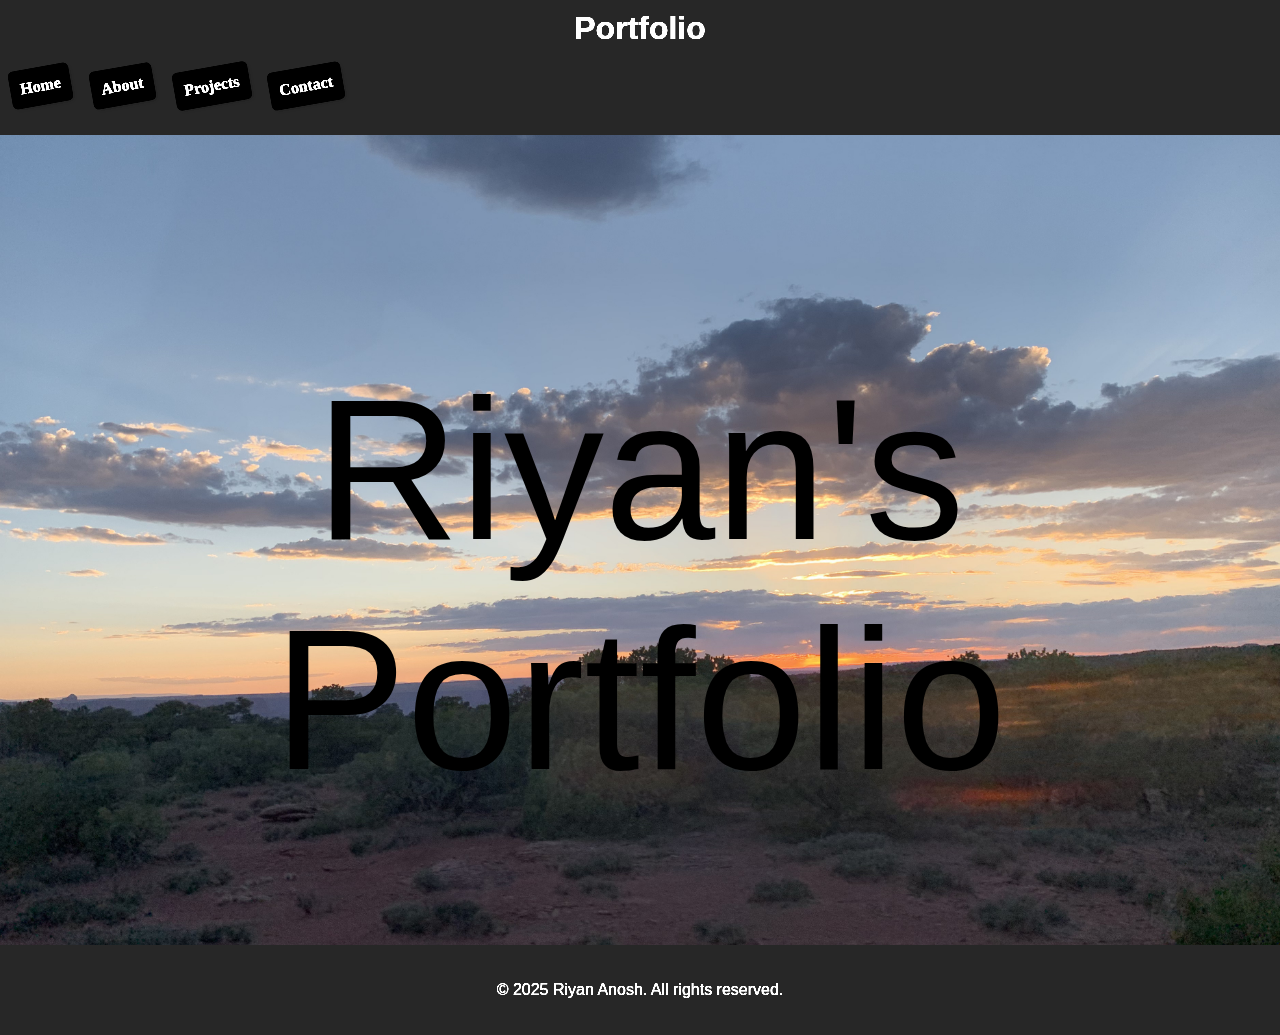
<file: src/index.html>
<!DOCTYPE html>
<html lang="en">
<head>
    <meta charset="UTF-8">
    <meta name="viewport" content="width=device-width, initial-scale=1.0">
    <title>Portfolio Site</title>
    <style>
        nav ul {
            display: flex;
            font-family: 'Georgia', serif;
            font-family: 'Times New Roman', Times, serif;
            align-items: center;
            list-style: none;
            padding: 0;
        }

        nav ul li {
            margin: 0 10px;
            transform: rotate(-10deg);
            transition: transform 0.3s ease-in-out;
            position: relative;
        }

        nav ul li:hover {
            transform: rotate(0deg);
        }

        nav ul li a, nav ul li select {
            text-decoration: none;
            color: #ffffff;
            font-weight: bold;
            display: block;
            padding: 10px;
            background-color: #000000;
            border-radius: 5px;
            box-shadow: 2px 2px 5px rgba(0, 0, 0, 0.1);
        }

        nav ul li a:hover, nav ul li select:hover {
            background-color: #333333;
        }

        .dropdown-content {
            display: none;
            position: absolute;
            background-color: #f9f9f9;
            min-width: 160px;
            box-shadow: 0px 8px 16px 0px rgba(0,0,0,0.2);
            z-index: 1;
        }

        .dropdown-content a {
            color: rgb(255, 255, 255);
            padding: 12px 16px;
            text-decoration: none;
            display: block;
        }

        .dropdown-content a:hover {
            outline: white;
        }

        nav ul li:hover .dropdown-content {
            display: block;
        }

        body {
            font-family: Arial, sans-serif;
            margin: 0;
            padding: 0;
            background-color: #000000;
            background-image: url('IMG_3612.jpg');
            background-size: cover;
            background-position: center;
            color: #ffffff;
            display: flex;
            flex-direction: column;
            min-height: 100vh;
        }

        body.hdr {
            filter: brightness(1.2) contrast(1.2);
        }

        header {
            background: #1e1e1e;
            color: #ffffff;
            padding: 10px 0;
            text-align: center;
            font-weight: bold;
        }

        header.hdr {
            filter: brightness(1.5);
        }

        h1 {
            margin: 0;
        }

        nav {
            margin: 20px 0;
        }

        nav a {
            color: #ffffff;
            text-decoration: none;
            padding: 10px 15px;
            background-color: #333;
        }

        nav a.hdr {
            filter: brightness(1.2);
        }

        nav a:hover {
            background: #555;
        }

        .container {
            width: 80%;
            margin: auto;
            overflow: hidden;
            flex: 1;
        }

        footer {
            text-align: center;
            padding: 20px 0;
            background: #1e1e1e;
            color: #ffffff;
            position: relative;
            bottom: 0;
            width: 100%;
        }

        footer.hdr {
            filter: brightness(1.5);
        }
    </style>
    <script>
        window.addEventListener('load', function() {
            if (window.matchMedia('(dynamic-range: high)').matches) {
                document.body.classList.add('hdr');
                document.querySelector('header').classList.add('hdr');
                document.querySelectorAll('nav a').forEach(a => a.classList.add('hdr'));
                document.querySelector('footer').classList.add('hdr');
            }
        });
    </script>
    <link rel="stylesheet" href="styles/style.css">
</head>
<body>
    <header>
        <h1>Portfolio</h1>
        <nav>
            <ul>
                <li><a href="index.html">Home</a></li>
                <li><a href="about.html">About</a></li>
                <li>
                    <a href="#">Projects</a>
                    <div class="dropdown-content">
                        <a href="projects/portrait.html">Portrait</a>
                        <a href="projects/project2.html">American and Beauty</a>
                        <a href="projects/project3.html">World on Fire</a>
                    </div>
                </li>
                <li><a href="contact.html">Contact</a></li>
            </ul>
        </nav>
    </header>
    <main style="display: flex; justify-content: center; align-items: center; height: 100vh;">
        <div class="container" style="text-align: center;">
            <article>
                <p style="font-family: Arial, sans-serif; filter: brightness(1.2) contrast(1.2); font-size: 200px; color: #000000;">Riyan's Portfolio</p>
            </article>
        </div>
    </main>
    <footer>
        <p>&copy; 2025 Riyan Anosh. All rights reserved.</p>
    </footer>
    <script src="scripts/main.js"></script>
</body>
</html>
</file>
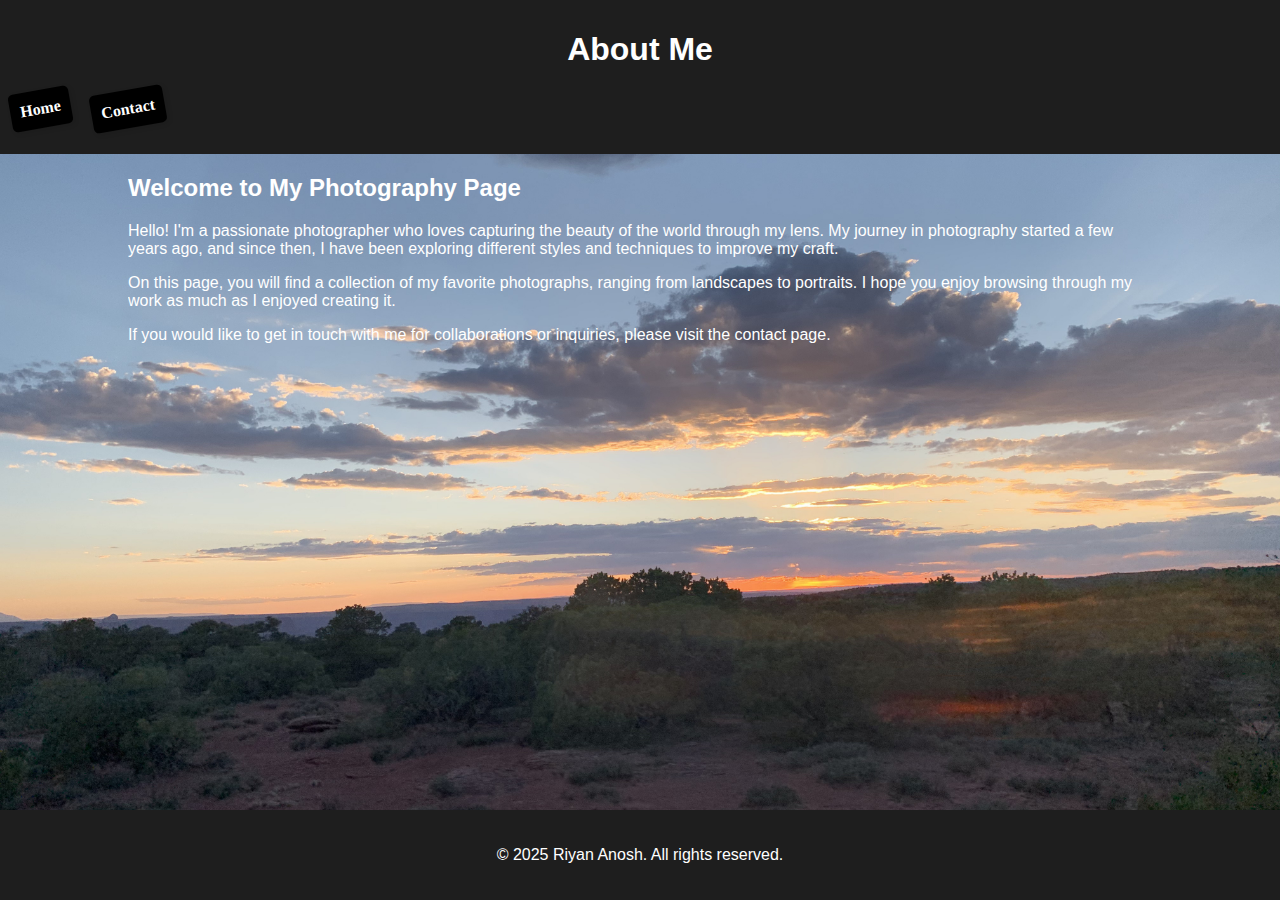
<file: src/about.html>
<!DOCTYPE html>
<html lang="en">
<head>
    <meta charset="UTF-8">
    <meta name="viewport" content="width=device-width, initial-scale=1.0">
    <title>About Me</title>
    <style>
        body {
            font-family: Arial, sans-serif;
            margin: 0;
            padding: 0;
            background-color: #000000;
            background-image: url('IMG_3612.jpg');
            background-size: cover;
            background-position: center;
            color: #ffffff;
            display: flex;
            flex-direction: column;
            min-height: 100vh;
        }

        body.hdr {
            filter: brightness(1.2) contrast(1.2);
        }

        header {
            background: #1e1e1e;
            color: #ffffff;
            padding: 10px 0;
            text-align: center;
            font-weight: bold;
        }

        header.hdr {
            filter: brightness(1.5);
        }

        nav ul {
            display: flex;
            font-family: 'Georgia', serif;
            font-family: 'Times New Roman', Times, serif;
            align-items: center;
            list-style: none;
            padding: 0;
        }

        nav ul li {
            margin: 0 10px;
            transform: rotate(-10deg);
            transition: transform 0.3s ease-in-out;
            position: relative;
        }

        nav ul li:hover {
            transform: rotate(0deg);
        }

        nav ul li a, nav ul li select {
            text-decoration: none;
            color: #ffffff;
            font-weight: bold;
            display: block;
            padding: 10px;
            background-color: #000000;
            border-radius: 5px;
            box-shadow: 2px 2px 5px rgba(0, 0, 0, 0.1);
        }

        nav ul li a:hover, nav ul li select:hover {
            background-color: #333333;
        }

        .dropdown-content {
            display: none;
            position: absolute;
            background-color: #f9f9f9;
            min-width: 160px;
            box-shadow: 0px 8px 16px 0px rgba(0,0,0,0.2);
            z-index: 1;
        }

        .dropdown-content a {
            color: rgb(255, 255, 255);
            padding: 12px 16px;
            text-decoration: none;
            display: block;
        }

        .dropdown-content a:hover {
            outline: white;
        }

        nav ul li:hover .dropdown-content {
            display: block;
        }

        .container {
            width: 80%;
            margin: auto;
            overflow: hidden;
            flex: 1;
        }

        footer {
            text-align: center;
            padding: 20px 0;
            background: #1e1e1e;
        }
    </style>
</head>
<body>
    <header>
    <div id="branding">
        <h1>About Me</h1>
    </div>
    <nav>
        <ul>
            <li><a href="index.html">Home</a></li>
            <li><a href="contact.html">Contact</a></li>
        </ul>
    </nav>
    </header>
    <div class="container">
        <div class="content">
            <h2>Welcome to My Photography Page</h2>
            <p>Hello! I'm a passionate photographer who loves capturing the beauty of the world through my lens. My journey in photography started a few years ago, and since then, I have been exploring different styles and techniques to improve my craft.</p>
            <p>On this page, you will find a collection of my favorite photographs, ranging from landscapes to portraits. I hope you enjoy browsing through my work as much as I enjoyed creating it.</p>
            <p>If you would like to get in touch with me for collaborations or inquiries, please visit the contact page.</p>
        </div>
    </div>
    <footer>
        <p>© 2025 Riyan Anosh. All rights reserved.</p>
    </footer>
</body>
</html>
</file>
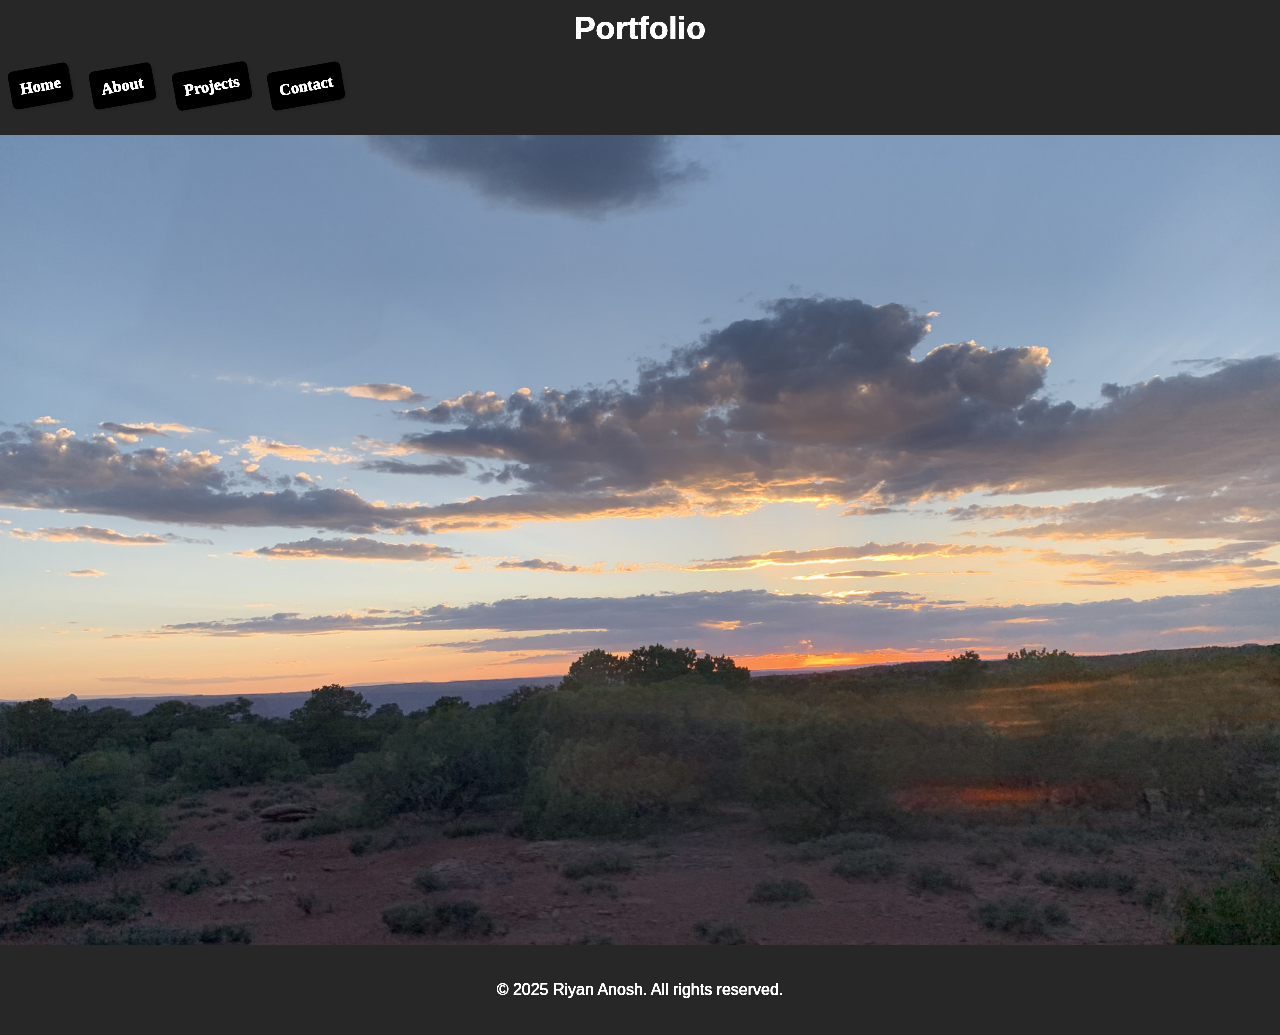
<file: src/base.html>
<!DOCTYPE html>
<html lang="en">
<head>
    <meta charset="UTF-8">
    <meta name="viewport" content="width=device-width, initial-scale=1.0">
    <title>Portfolio Site</title>
    <style>
        nav ul {
            display: flex;
            font-family: 'Georgia', serif;
            font-family: 'Times New Roman', Times, serif;
            align-items: center;
            list-style: none;
            padding: 0;
        }

        nav ul li {
            margin: 0 10px;
            transform: rotate(-10deg);
            transition: transform 0.3s ease-in-out;
            position: relative;
        }

        nav ul li:hover {
            transform: rotate(0deg);
        }

        nav ul li a, nav ul li select {
            text-decoration: none;
            color: #ffffff;
            font-weight: bold;
            display: block;
            padding: 10px;
            background-color: #000000;
            border-radius: 5px;
            box-shadow: 2px 2px 5px rgba(0, 0, 0, 0.1);
        }

        nav ul li a:hover, nav ul li select:hover {
            background-color: #333333;
        }

        .dropdown-content {
            display: none;
            position: absolute;
            background-color: #f9f9f9;
            min-width: 160px;
            box-shadow: 0px 8px 16px 0px rgba(0,0,0,0.2);
            z-index: 1;
        }

        .dropdown-content a {
            color: rgb(255, 255, 255);
            padding: 12px 16px;
            text-decoration: none;
            display: block;
        }

        .dropdown-content a:hover {
            outline: white;
        }

        nav ul li:hover .dropdown-content {
            display: block;
        }

        body {
            font-family: Arial, sans-serif;
            margin: 0;
            padding: 0;
            background-color: #000000;
            background-image: url('IMG_3612.jpg');
            background-size: cover;
            background-position: center;
            color: #ffffff;
            display: flex;
            flex-direction: column;
            min-height: 100vh;
        }

        body.hdr {
            filter: brightness(1.2) contrast(1.2);
        }

        header {
            background: #1e1e1e;
            color: #ffffff;
            padding: 10px 0;
            text-align: center;
            font-weight: bold;
        }

        header.hdr {
            filter: brightness(1.5);
        }

        h1 {
            margin: 0;
        }

        nav {
            margin: 20px 0;
        }

        nav a {
            color: #ffffff;
            text-decoration: none;
            padding: 10px 15px;
            background-color: #333;
        }

        nav a.hdr {
            filter: brightness(1.2);
        }

        nav a:hover {
            background: #555;
        }

        .container {
            width: 80%;
            margin: auto;
            overflow: hidden;
            flex: 1;
        }

        footer {
            text-align: center;
            padding: 20px 0;
            background: #1e1e1e;
            color: #ffffff;
            position: relative;
            bottom: 0;
            width: 100%;
        }

        footer.hdr {
            filter: brightness(1.5);
        }
    </style>
    <script>
        window.addEventListener('load', function() {
            if (window.matchMedia('(dynamic-range: high)').matches) {
                document.body.classList.add('hdr');
                document.querySelector('header').classList.add('hdr');
                document.querySelectorAll('nav a').forEach(a => a.classList.add('hdr'));
                document.querySelector('footer').classList.add('hdr');
            }
        });
    </script>
    <link rel="stylesheet" href="styles/style.css">
</head>
<body>
    <header>
        <h1>Portfolio</h1>
        <nav>
            <ul>
                <li><a href="index.html">Home</a></li>
                <li><a href="about.html">About</a></li>
                <li>
                    <a href="#">Projects</a>
                    <div class="dropdown-content">
                        <a href="projects/portrait.html">Portrait</a>
                        <a href="projects/project2.html">American and Beauty</a>
                        <a href="projects/project3.html">World on Fire</a>
                    </div>
                </li>
                <li><a href="contact.html">Contact</a></li>
            </ul>
        </nav>
    </header>
    <main style="display: flex; justify-content: center; align-items: center; height: 100vh;">
        <div class="container" style="text-align: center;">
            <!-- Main content goes here -->
        </div>
    </main>
    <footer>
        <p>&copy; 2025 Riyan Anosh. All rights reserved.</p>
    </footer>
    <script src="scripts/main.js"></script>
</body>
</html>
</file>
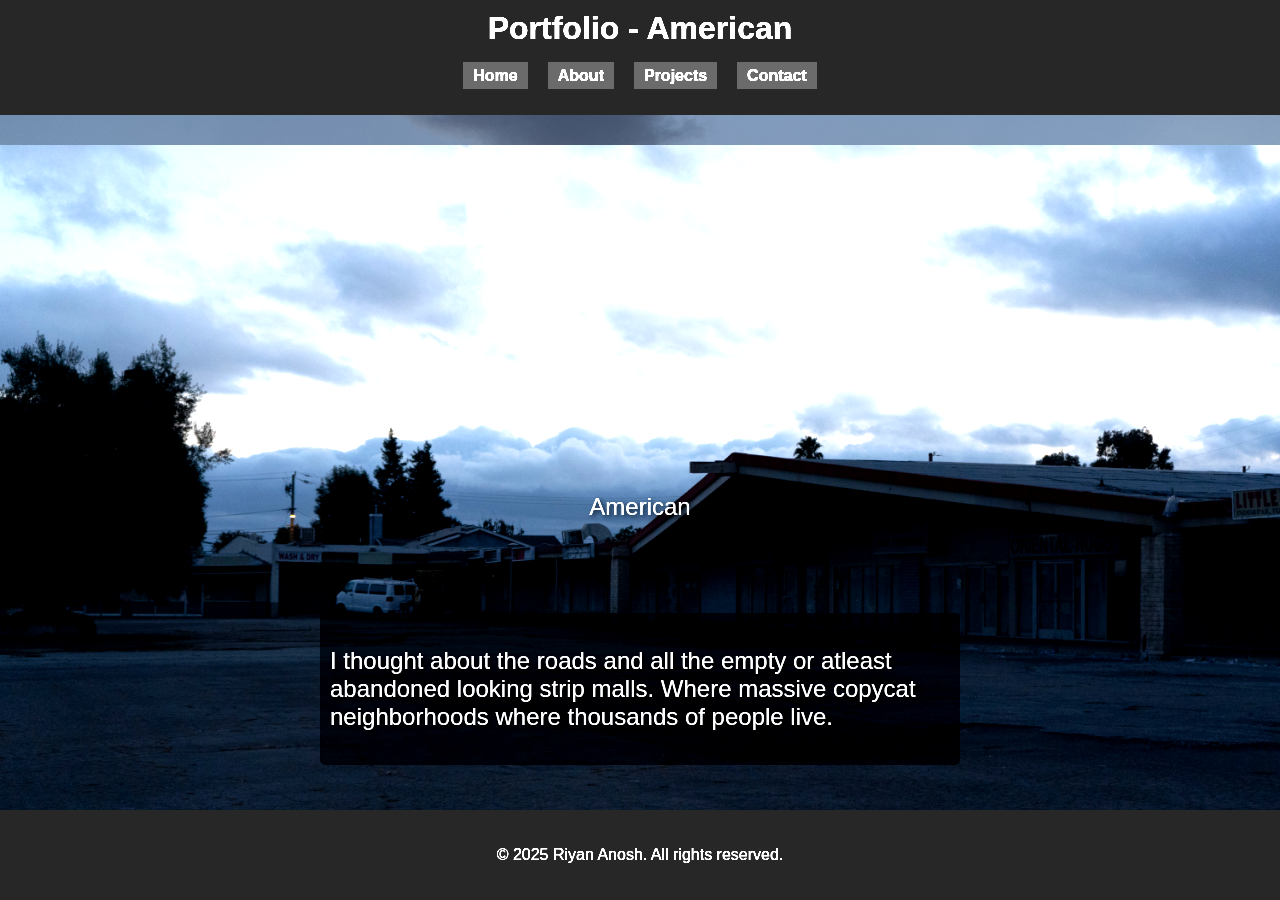
<file: src/projects/Am.html>
<!DOCTYPE html>
<html lang="en">
<head>
    <meta charset="UTF-8">
    <meta name="viewport" content="width=device-width, initial-scale=1.0">
    <title>Portfolio - American</title>
    <style>
        body {
            font-family: Arial, sans-serif;
            margin: 0;
            padding: 0;
            background-color: #000000;
            background-image: url('../IMG_3612.jpg');
            background-size: cover;
            background-position: center;
            color: #ffffff;
            display: flex;
            flex-direction: column;
            min-height: 100vh;
        }

        body.hdr {
            filter: brightness(1.2) contrast(1.2);
        }

        header {
            background: #1e1e1e;
            color: #ffffff;
            padding: 10px 0;
            text-align: center;
            font-weight: bold;
            position: relative;
            z-index: 10;
        }

        header.hdr {
            filter: brightness(1.5);
        }

        nav ul {
            display: flex;
            justify-content: center;
            align-items: center;
            list-style: none;
            padding: 0;
            margin: 0;
        }

        nav ul li {
            margin: 0 10px;
            position: relative;
        }

        nav ul li a {
            color: #ffffff;
            text-decoration: none;
            padding: 5px 10px;
        }

        nav ul li a:hover {
            background-color: #575757;
            border-radius: 5px;
        }

        .dropdown-content {
            display: none;
            position: absolute;
            background-color: #1e1e1e;
            min-width: 160px;
            box-shadow: 0px 8px 16px 0px rgba(0,0,0,0.2);
            z-index: 20;
        }

        .dropdown-content a {
            color: white;
            padding: 12px 16px;
            text-decoration: none;
            display: block;
        }

        .dropdown-content a:hover {
            background-color: #575757;
        }

        nav ul li:hover .dropdown-content {
            display: block;
        }

        .container {
            width: 80%;
            margin: auto;
            overflow: hidden;
            flex: 1;
        }

        footer {
            text-align: center;
            padding: 20px 0;
            background: #1e1e1e;
            color: #ffffff;
            position: relative;
            bottom: 0;
            width: 100%;
        }

        footer.hdr {
            filter: brightness(1.5);
        }

        .img-container {
            display: flex;
            justify-content: center;
            align-items: center;
            width: 100%;
            height: 100%;
        }

        .img-column {
            width: 100%;
            position: relative;
        }

        img {
            width: 100%;
            height: auto;
            cursor: pointer;
            transition: transform 0.3s ease-in-out, filter 0.3s ease-in-out;
        }

        img.unselected {
            filter: grayscale(100%);
        }

        .img-column:hover img {
            transform: scale(1.1);
            filter: none;
        }

        button.img-button {
            border: none;
            background: none;
            padding: 0;
            position: relative;
        }

        .img-text {
            position: absolute;
            top: 50%;
            left: 50%;
            transform: translate(-50%, -50%);
            color: white;
            font-size: 24px;
            text-shadow: 2px 2px 4px rgba(0, 0, 0, 0.7);
            pointer-events: none;
        }

        main {
            display: flex;
            justify-content: center;
            align-items: center;
            flex: 1;
        }
        sub {
            display: flex;
            justify-content: center;
            align-items: center;
        }
    </style>
    <link rel="stylesheet" href="../styles/style.css">
</head>
<body>
    <header>
        <h1>Portfolio - American</h1>
        <nav>
            <ul>
                <li><a href="../index.html">Home</a></li>
                <li><a href="../about.html">About</a></li>
                <li>
                    <a href="#">Projects</a>
                    <div class="dropdown-content">
                        <a href="portrait.html">Portrait</a>
                        <a href="project2.html">American and Beauty</a>
                        <a href="project3.html">World on Fire</a>
                    </div>
                </li>
                <li><a href="../contact.html">Contact</a></li>
            </ul>
        </nav>
    </header>
    <main>
        <div class="container">
            <img src="../projects/Photos/RA_AM_1028.jpg" alt="American">
            <div class="sub" style="color: #ffffff;">
                <p>I thought about the roads and all the empty or atleast abandoned looking strip malls. Where massive copycat neighborhoods where thousands of people live. </p>
            </div>
            <div class="img-text">American</div>
        </div>
    </main>
    <footer>
        <p>&copy; 2025 Riyan Anosh. All rights reserved.</p>
    </footer>
    <script src="../scripts/main.js"></script>
</body>
</html>
</file>
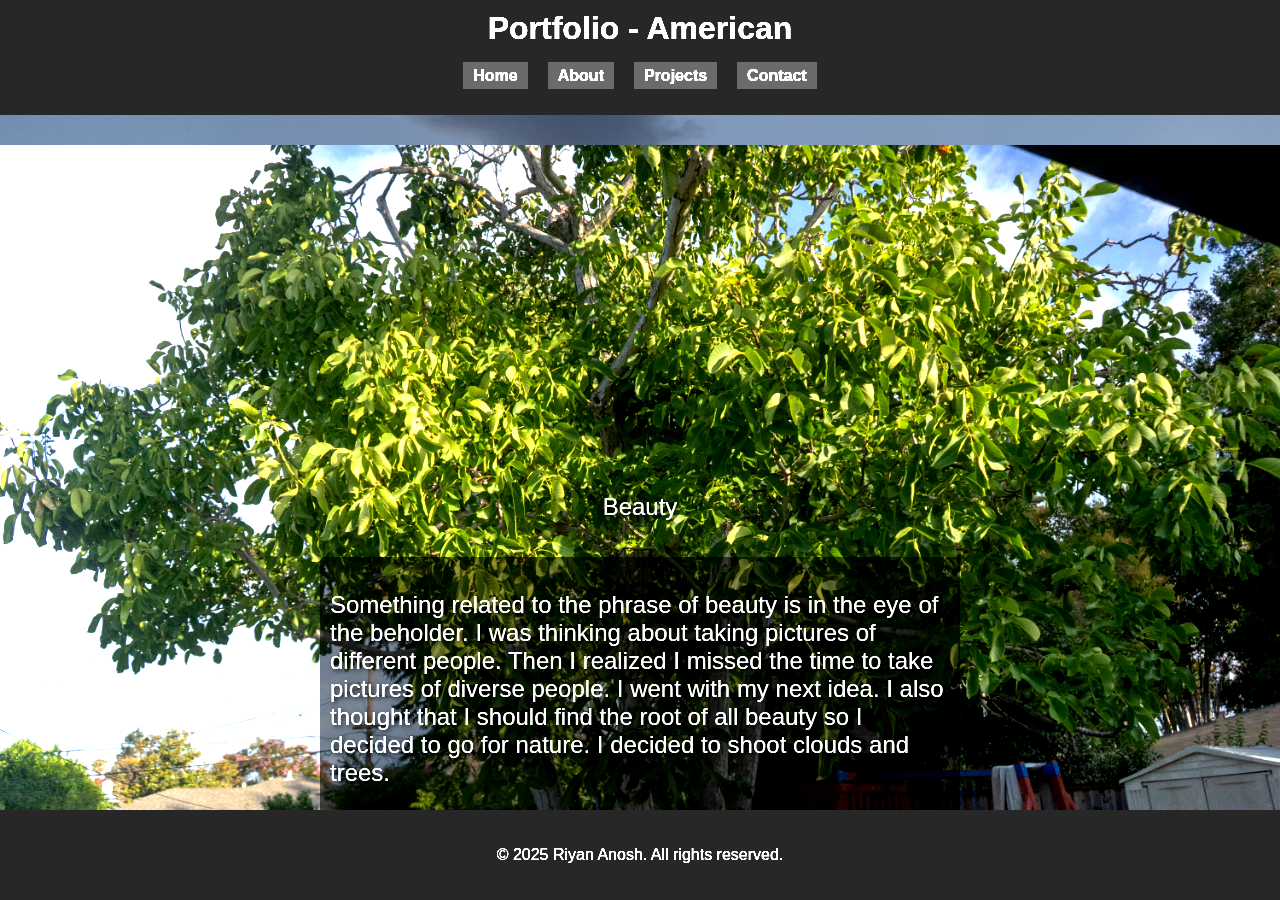
<file: src/projects/Beau.html>
<!DOCTYPE html>
<html lang="en">
<head>
    <meta charset="UTF-8">
    <meta name="viewport" content="width=device-width, initial-scale=1.0">
    <title>Portfolio - American</title>
    <style>
        body {
            font-family: Arial, sans-serif;
            margin: 0;
            padding: 0;
            background-color: #000000;
            background-image: url('../IMG_3612.jpg');
            background-size: cover;
            background-position: center;
            color: #ffffff;
            display: flex;
            flex-direction: column;
            min-height: 100vh;
        }

        body.hdr {
            filter: brightness(1.2) contrast(1.2);
        }

        header {
            background: #1e1e1e;
            color: #ffffff;
            padding: 10px 0;
            text-align: center;
            font-weight: bold;
            position: relative;
            z-index: 10;
        }

        header.hdr {
            filter: brightness(1.5);
        }

        nav ul {
            display: flex;
            justify-content: center;
            align-items: center;
            list-style: none;
            padding: 0;
            margin: 0;
        }

        nav ul li {
            margin: 0 10px;
            position: relative;
        }

        nav ul li a {
            color: #ffffff;
            text-decoration: none;
            padding: 5px 10px;
        }

        nav ul li a:hover {
            background-color: #575757;
            border-radius: 5px;
        }

        .dropdown-content {
            display: none;
            position: absolute;
            background-color: #1e1e1e;
            min-width: 160px;
            box-shadow: 0px 8px 16px 0px rgba(0,0,0,0.2);
            z-index: 20;
        }

        .dropdown-content a {
            color: white;
            padding: 12px 16px;
            text-decoration: none;
            display: block;
        }

        .dropdown-content a:hover {
            background-color: #575757;
        }

        nav ul li:hover .dropdown-content {
            display: block;
        }

        .container {
            width: 80%;
            margin: auto;
            overflow: hidden;
            flex: 1;
        }

        footer {
            text-align: center;
            padding: 20px 0;
            background: #1e1e1e;
            color: #ffffff;
            position: relative;
            bottom: 0;
            width: 100%;
        }

        footer.hdr {
            filter: brightness(1.5);
        }

        .img-container {
            display: flex;
            justify-content: center;
            align-items: center;
            width: 100%;
            height: 100%;
        }

        .img-column {
            width: 100%;
            position: relative;
        }

        img {
            width: 100%;
            height: auto;
            cursor: pointer;
            transition: transform 0.3s ease-in-out, filter 0.3s ease-in-out;
        }

        img.unselected {
            filter: grayscale(100%);
        }

        .img-column:hover img {
            transform: scale(1.1);
            filter: none;
        }

        button.img-button {
            border: none;
            background: none;
            padding: 0;
            position: relative;
        }

        .img-text {
            position: absolute;
            top: 50%;
            left: 50%;
            transform: translate(-50%, -50%);
            color: white;
            font-size: 24px;
            text-shadow: 2px 2px 4px rgba(0, 0, 0, 0.7);
            pointer-events: none;
        }

        main {
            display: flex;
            justify-content: center;
            align-items: center;
            flex: 1;
        }
        sub {
            display: flex;
            justify-content: center;
            align-items: center;
        }
    </style>
    <link rel="stylesheet" href="../styles/style.css">
</head>
<body>
    <header>
        <h1>Portfolio - American</h1>
        <nav>
            <ul>
                <li><a href="../index.html">Home</a></li>
                <li><a href="../about.html">About</a></li>
                <li>
                    <a href="#">Projects</a>
                    <div class="dropdown-content">
                        <a href="portrait.html">Portrait</a>
                        <a href="project2.html">American and Beauty</a>
                        <a href="project3.html">World on Fire</a>
                    </div>
                </li>
                <li><a href="../contact.html">Contact</a></li>
            </ul>
        </nav>
    </header>
    <main>
        <div class="container">
            <img src="../projects/Photos/RA_BEAU_1028.jpg" alt="Beauty">
            <div class="sub" style="color: #ffffff; background-color: rgba(0, 0, 0, 0.5); padding: 10px; border-radius: 5px;">
                <p>Something related to the phrase of beauty is in the eye of the beholder. I was thinking about taking pictures of different people. Then I realized I missed the time to take pictures of diverse people. I went with my next idea. I also thought that I should find the root of all beauty so I decided to go for nature. I decided to shoot clouds and trees.</p>
            </div>
            <div class="img-text">Beauty</div>
        </div>
    </main>
    <footer>
        <p>&copy; 2025 Riyan Anosh. All rights reserved.</p>
    </footer>
    <script src="../scripts/main.js"></script>
</body>
</html>
</file>
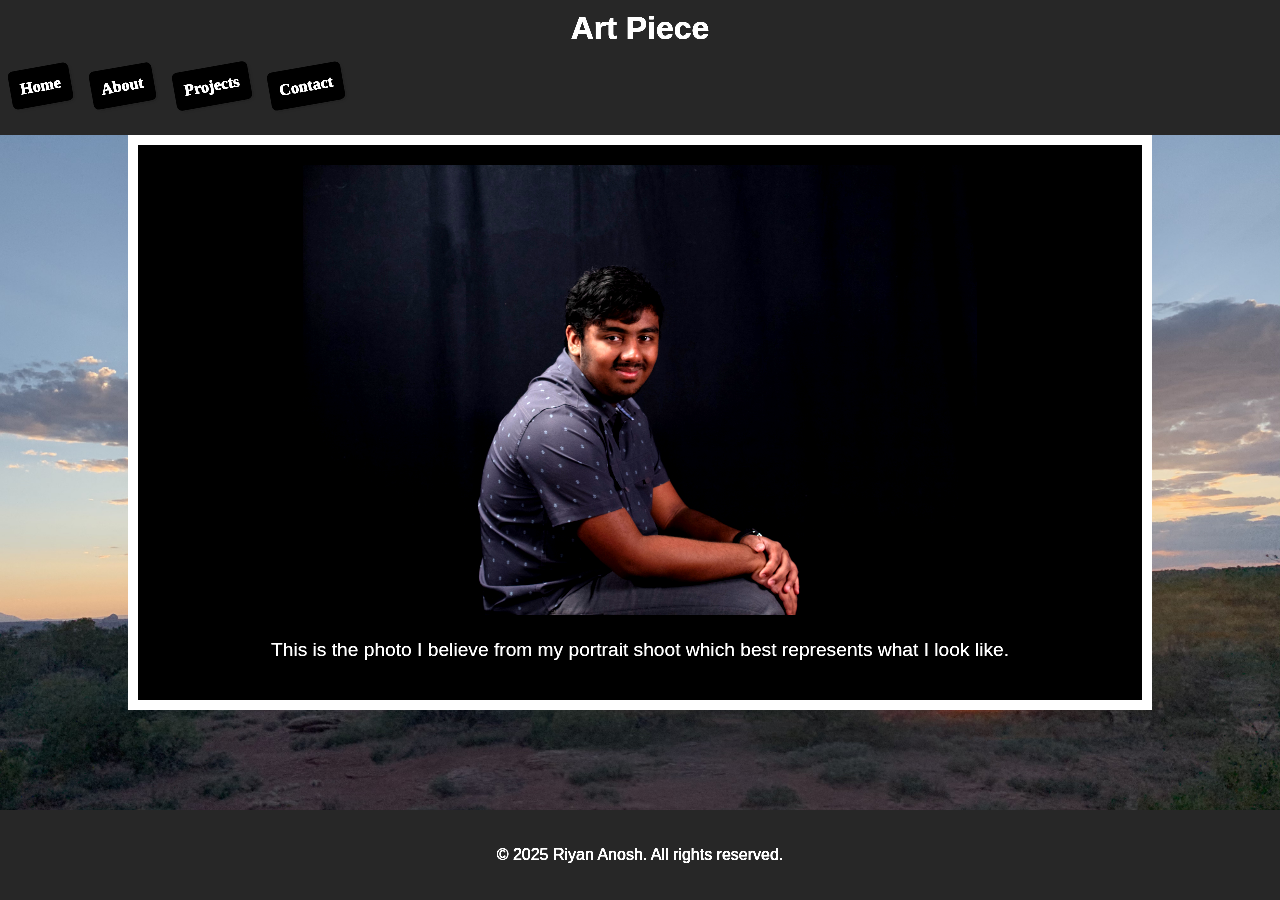
<file: src/projects/portrait.html>
<!DOCTYPE html>
<html lang="en">
<head>
    <meta charset="UTF-8">
    <meta name="viewport" content="width=device-width, initial-scale=1.0">
    <title>Art Piece</title>
    <style>
        body {
            font-family: Arial, sans-serif;
            margin: 0;
            padding: 0;
            background-color: #000000;
            background-image: url('../IMG_3612.jpg');
            background-size: cover;
            background-position: center;
            color: #ffffff;
            display: flex;
            flex-direction: column;
            min-height: 100vh;
        }

        body.hdr {
            filter: brightness(1.2) contrast(1.2);
        }

        header {
            background: #1e1e1e;
            color: #ffffff;
            padding: 10px 0;
            text-align: center;
            font-weight: bold;
        }

        header.hdr {
            filter: brightness(1.5);
        }

        nav ul {
            display: flex;
            font-family: 'Georgia', serif;
            font-family: 'Times New Roman', Times, serif;
            align-items: center;
            list-style: none;
            padding: 0;
        }

        nav ul li {
            margin: 0 10px;
            transform: rotate(-10deg);
            transition: transform 0.3s ease-in-out;
            position: relative;
        }

        nav ul li:hover {
            transform: rotate(0deg);
        }

        nav ul li a, nav ul li select {
            text-decoration: none;
            color: #ffffff;
            font-weight: bold;
            display: block;
            padding: 10px;
            background-color: #000000;
            border-radius: 5px;
            box-shadow: 2px 2px 5px rgba(0, 0, 0, 0.1);
        }

        nav ul li a:hover, nav ul li select:hover {
            background-color: #333333;
        }

        .dropdown-content {
            display: none;
            position: absolute;
            background-color: #f9f9f9;
            min-width: 160px;
            box-shadow: 0px 8px 16px 0px rgba(0,0,0,0.2);
            z-index: 1;
        }

        .dropdown-content a {
            color: rgb(255, 255, 255);
            padding: 12px 16px;
            text-decoration: none;
            display: block;
        }

        .dropdown-content a:hover {
            outline: white;
        }

        nav ul li:hover .dropdown-content {
            display: block;
        }

        .container {
            width: 80%;
            margin: auto;
            overflow: hidden;
            flex: 1;
        }

        footer {
            text-align: center;
            padding: 20px 0;
            background: #1e1e1e;
            color: #ffffff;
            position: relative;
            bottom: 0;
            width: 100%;
        }

        footer.hdr {
            filter: brightness(1.5);
        }

        .frame {    
            border: 10px solid #ffffff;
            padding: 20px;
            background-color: #000000;
            text-align: center;
        }

        .frame.hdr {
            filter: brightness(1.5);
        }

        img {
            max-width: 70%;
            height: auto;
            display: auto;
        }

        .artist-thoughts {
            margin-top: 20px;
            font-size: 1.2em;
            color: #ffffff;
        }
    </style>
    <script>
        window.addEventListener('load', function() {
            if (window.matchMedia('(dynamic-range: high)').matches) {
                document.body.classList.add('hdr');
                document.querySelector('header').classList.add('hdr');
                document.querySelectorAll('nav a').forEach(a => a.classList.add('hdr'));
                document.querySelector('footer').classList.add('hdr');
                document.querySelector('.frame').classList.add('hdr');
            }
        });
    </script>
    <link rel="stylesheet" href="../styles/style.css">
</head>
<body>
    <header>
        <h1>Art Piece</h1>
        <nav>
            <ul>
                <li><a href="../index.html">Home</a></li>
                <li><a href="../about.html">About</a></li>
                <li>
                    <a href="#">Projects</a>
                    <div class="dropdown-content">
                        <a href="portrait.html">Portrait</a>
                        <a href="project2.html">American and Beauty</a>
                        <a href="project3.html">World on Fire</a>
                    </div>
                </li>
                <li><a href="../contact.html">Contact</a></li>
            </ul>
        </nav>
    </header>
    <main>
        <div class="container">
            <div class="frame">
                <img src="Photos/RA_Portrait_1122.jpg" alt="This image is of me facing to the right from your view.">
                <div class="artist-thoughts">
                    <p>This is the photo I believe from my portrait shoot which best represents what I look like. </p>
                </div>
            </div>
        </div>
    </main>
    <footer>
        <p>&copy; 2025 Riyan Anosh. All rights reserved.</p>
    </footer>
    <script src="../scripts/main.js"></script>
</body>
</html>
</file>
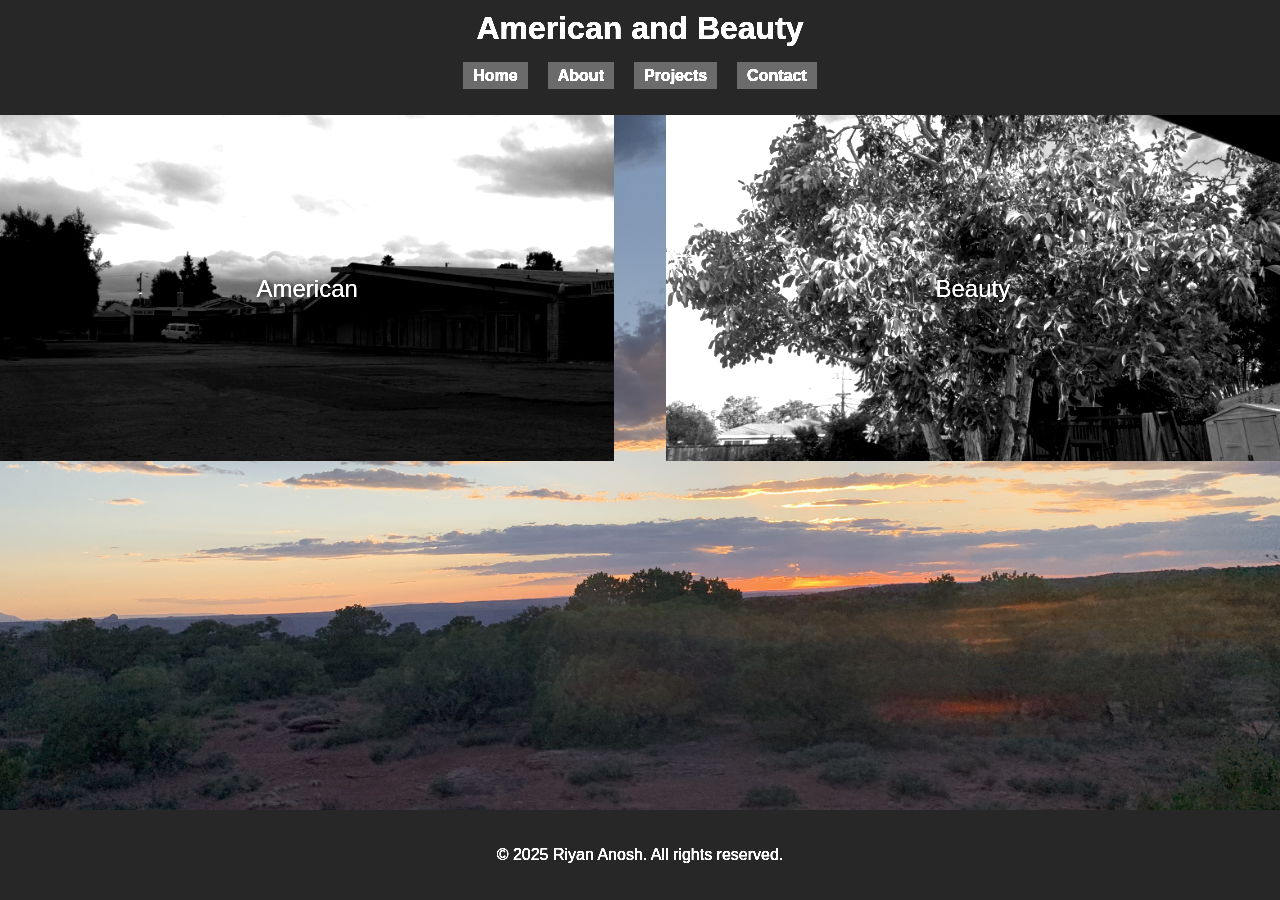
<file: src/projects/project2.html>
<!DOCTYPE html>
<html lang="en">
<head>
    <meta charset="UTF-8">
    <meta name="viewport" content="width=device-width, initial-scale=1.0">
    <title>American and Beauty</title>
    <style>
        body {
            font-family: Arial, sans-serif;
            margin: 0;
            padding: 0;
            background-color: #000000;
            background-image: url('../IMG_3612.jpg');
            background-size: cover;
            background-position: center;
            color: #ffffff;
            display: flex;
            flex-direction: column;
            min-height: 100vh;
        }

        body.hdr {
            filter: brightness(1.2) contrast(1.2);
        }

        header {
            background: #1e1e1e;
            color: #ffffff;
            padding: 10px 0;
            text-align: center;
            font-weight: bold;
            position: relative;
            z-index: 10;
        }

        header.hdr {
            filter: brightness(1.5);
        }

        nav ul {
            display: flex;
            justify-content: center;
            align-items: center;
            list-style: none;
            padding: 0;
            margin: 0;
        }

        nav ul li {
            margin: 0 10px;
            position: relative;
        }

        nav ul li a {
            color: #ffffff;
            text-decoration: none;
            padding: 5px 10px;
        }

        nav ul li a:hover {
            background-color: #575757;
            border-radius: 5px;
        }

        .dropdown-content {
            display: none;
            position: absolute;
            background-color: #1e1e1e;
            min-width: 160px;
            box-shadow: 0px 8px 16px 0px rgba(0,0,0,0.2);
            z-index: 20;
        }

        .dropdown-content a {
            color: white;
            padding: 12px 16px;
            text-decoration: none;
            display: block;
        }

        .dropdown-content a:hover {
            background-color: #575757;
        }

        nav ul li:hover .dropdown-content {
            display: block;
        }

        .container {
            width: 80%;
            margin: auto;
            overflow: hidden;
            flex: 1;
        }

        footer {
            text-align: center;
            padding: 20px 0;
            background: #1e1e1e;
            color: #ffffff;
            position: relative;
            bottom: 0;
            width: 100%;
        }

        footer.hdr {
            filter: brightness(1.5);
        }

        .img-container {
            display: flex;
            justify-content: space-between;
            width: inherit;
        }

        .img-column {
            width: 48%;
            position: relative;
        }

        img {
            width: 100%;
            height: auto;
            cursor: pointer;
            transition: transform 0.3s ease-in-out, filter 0.3s ease-in-out;
        }

        img.unselected {
            filter: grayscale(100%);
        }

        .img-column:hover img {
            transform: scale(1.1);
            filter: none;
        }

        button.img-button {
            border: none;
            background: none;
            padding: 0;
            position: relative;
        }

        .img-text {
            position: absolute;
            top: 50%;
            left: 50%;
            transform: translate(-50%, -50%);
            color: white;
            font-size: 24px;
            text-shadow: 2px 2px 4px rgba(0, 0, 0, 0.7);
            pointer-events: none;
        }

        main {
            display: flex;
            justify-content: center;
            align-items: center;
        }
    </style>
    <link rel="stylesheet" href="../styles/style.css">
</head>
<body>
    <header>
        <h1>American and Beauty</h1>
        <nav>
            <ul>
                <li><a href="../index.html">Home</a></li>
                <li><a href="../about.html">About</a></li>
                <li>
                    <a href="#">Projects</a>
                    <div class="dropdown-content">
                        <a href="portrait.html">Portrait</a>
                        <a href="project2.html">American and Beauty</a>
                        <a href="project3.html">World on Fire</a>
                    </div>
                </li>
                <li><a href="../contact.html">Contact</a></li>
            </ul>
        </nav>
    </header>
    <main>
        <div class="container">
            <div class="project-content">
                <div class="img-container" id="img-container">
                    <div class="img-column">
                        <button class="img-button">
                            <img src="../projects/Photos/RA_AM_1028.jpg" alt="American" class="unselected" onclick="window.location.href = 'Am.html'">
                            <div class="img-text">American</div>
                        </button>
                    </div>
                    <div class="img-column">
                        <button class="img-button">
                            <img src="../projects/Photos/RA_BEAU_1028.jpg" alt="Beauty" class="unselected" onclick="window.location.href= 'Beau.html'" >
                            <div class="img-text">Beauty</div>
                        </button>
                    </div>
                </div>
            </div>
        </div>
    </main>
    <footer>
        <p>&copy; 2025 Riyan Anosh. All rights reserved.</p>
    </footer>
    <script src="../scripts/main.js"></script>
</body>
</html>
</file>
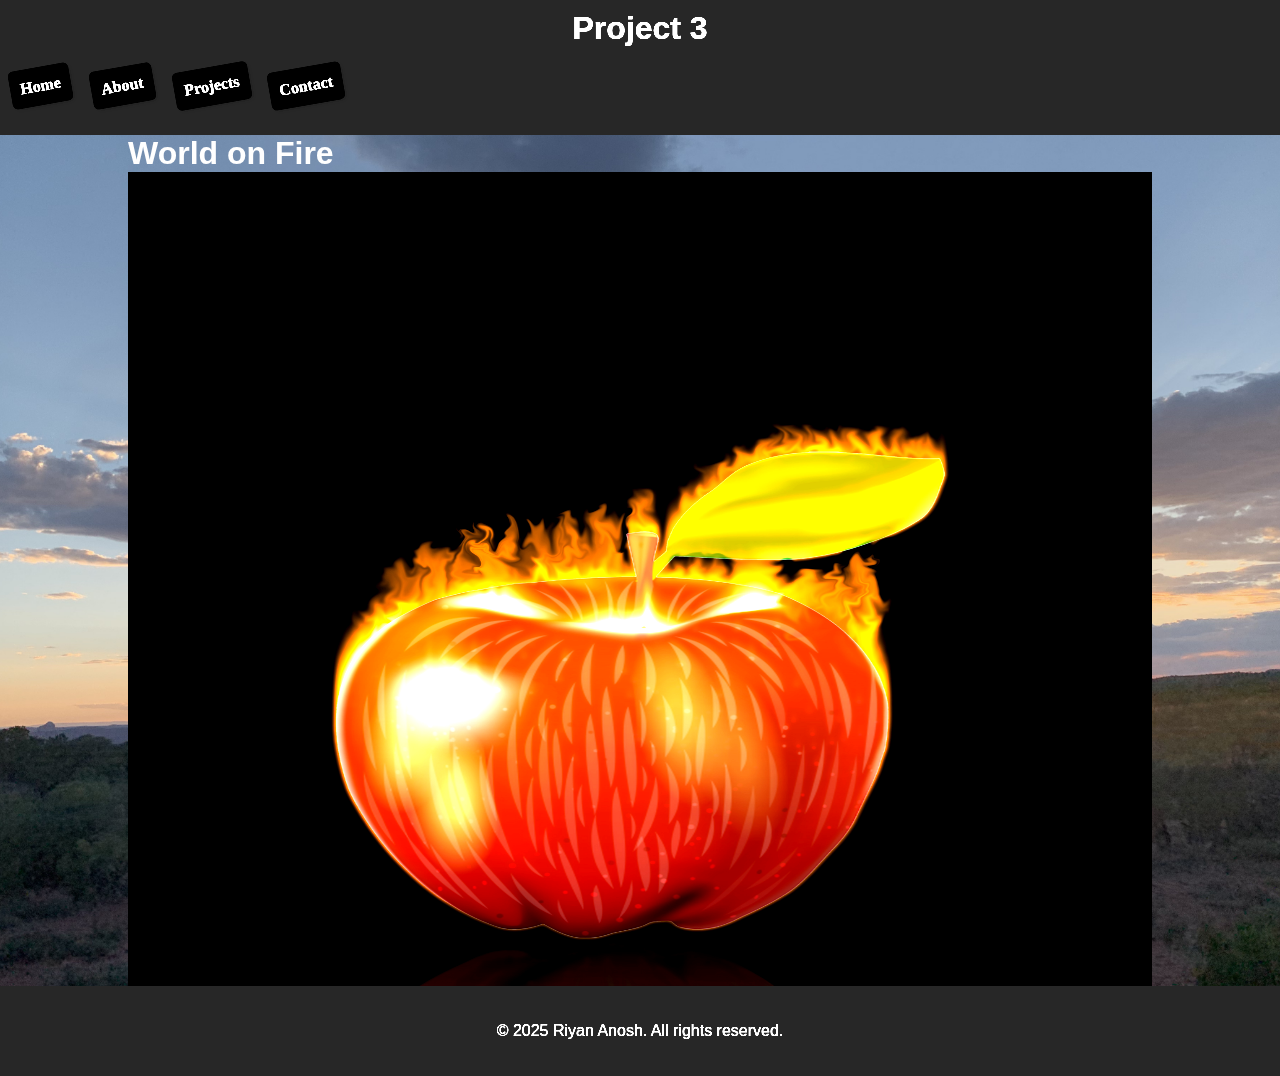
<file: src/projects/project3.html>
<!DOCTYPE html>
<html lang="en">
<head>
    <meta charset="UTF-8">
    <meta name="viewport" content="width=device-width, initial-scale=1.0">
    <title>Project 3</title>
    <style>
        body {
            font-family: Arial, sans-serif;
            margin: 0;
            padding: 0;
            background-color: #000000;
            background-image: url('../IMG_3612.jpg');
            background-size: cover;
            background-position: center;
            color: #ffffff;
            display: flex;
            flex-direction: column;
            min-height: 100vh;
        }

        body.hdr {
            filter: brightness(1.2) contrast(1.2);
        }

        header {
            background: #1e1e1e;
            color: #ffffff;
            padding: 10px 0;
            text-align: center;
            font-weight: bold;
        }

        header.hdr {
            filter: brightness(1.5);
        }

        nav ul {
            display: flex;
            font-family: 'Georgia', serif;
            font-family: 'Times New Roman', Times, serif;
            align-items: center;
            list-style: none;
            padding: 0;
        }

        nav ul li {
            margin: 0 10px;
            transform: rotate(-10deg);
            transition: transform 0.3s ease-in-out;
            position: relative;
        }

        nav ul li:hover {
            transform: rotate(0deg);
        }

        nav ul li a, nav ul li select {
            text-decoration: none;
            color: #ffffff;
            font-weight: bold;
            display: block;
            padding: 10px;
            background-color: #000000;
            border-radius: 5px;
            box-shadow: 2px 2px 5px rgba(0, 0, 0, 0.1);
        }

        nav ul li a:hover, nav ul li select:hover {
            background-color: #333333;
        }

        .dropdown-content {
            display: none;
            position: absolute;
            background-color: #f9f9f9;
            min-width: 160px;
            box-shadow: 0px 8px 16px 0px rgba(0,0,0,0.2);
            z-index: 1;
        }

        .dropdown-content a {
            color: rgb(255, 255, 255);
            padding: 12px 16px;
            text-decoration: none;
            display: block;
        }

        .dropdown-content a:hover {
            outline: white;
        }

        nav ul li:hover .dropdown-content {
            display: block;
        }

        .container {
            width: 80%;
            margin: auto;
            overflow: hidden;
            flex: 1;
        }

        footer {
            text-align: center;
            padding: 20px 0;
            background: #1e1e1e;
            color: #ffffff;
            position: relative;
            bottom: 0;
            width: 100%;
        }

        footer.hdr {
            filter: brightness(1.5);
        }

        .img-container img {
            max-width: 100%;
            max-height: 100vh;
            width: auto;
            height: auto;
        }
    </style>
    <script>
        window.addEventListener('load', function() {
            if (window.matchMedia('(dynamic-range: high)').matches) {
                document.body.classList.add('hdr');
                document.querySelector('header').classList.add('hdr');
                document.querySelectorAll('nav a').forEach(a => a.classList.add('hdr'));
                document.querySelector('footer').classList.add('hdr');
            }
        });
    </script>
    <link rel="stylesheet" href="../styles/style.css">
</head>
<body>
    <header>
        <h1>Project 3</h1>
        <nav>
            <ul>
                <li><a href="../index.html">Home</a></li>
                <li><a href="../about.html">About</a></li>
                <li>
                    <a href="#">Projects</a>
                    <div class="dropdown-content">
                        <a href="portrait.html">Portrait</a>
                        <a href="project2.html">American and Beauty</a>
                        <a href="project3.html">World on Fire</a>
                    </div>
                </li>
                <li><a href="../contact.html">Contact</a></li>
            </ul>
        </nav>
    </header>
    <main>
        <div class="container">
            <div class="project-content">
                <h1>World on Fire</h1>
                <div class="img-container" id="img-container">
                    <img src="../projects/Photos/RA_FIREAPPLE_122.jpg" alt="World on Fire" style="width: 100%; height: auto;">
                </div>
                <Phoyo></Phoyo></img>
            </div>
        </div>
    </main>
    <footer>
        <p>&copy; 2025 Riyan Anosh. All rights reserved.</p>
    </footer>
    <script src="../scripts/main.js"></script>
</body>
</html>
</file>
<file: src/styles/style.css>
body {
    font-family: Arial, sans-serif;
    margin: 0;
    padding: 0;
    background-color: #000000;
    color: #ffffff;
    filter: brightness(1.2) contrast(1.2);
}

header {
    background: #1e1e1e;
    color: #ffffff;
    padding: 10px 0;
    text-align: center;
    font-weight: bold;
    filter: brightness(1.5);
}

h1 {
    margin: 0;
}

nav {
    margin: 20px 0;
}

nav a {
    color: #ffffff;
    text-decoration: none;
    padding: 10px 15px;
    background-color: #333;
    filter: brightness(1.2);
}

nav a:hover {
    background: #555;
}

.container {
    width: 80%;
    margin: auto;
    overflow: hidden;
    flex: 1;
    position: relative;
}

footer {
    text-align: center;
    padding: 20px 0;
    background: #1e1e1e;
    color: #ffffff;
    position: absolute;
    bottom: 0;
    width: 100%;
    filter: brightness(1.5);
}
.centered-text {
    display: flex;
    justify-content: center;
    align-items: center;
    height: 100vh; /* Adjust as needed */
    text-align: center;
    position: absolute;
    top: 50%;
    left: 50%;
    transform: translate(-50%, -50%);
    font-size: 5em;
    color: rgb(0, 0, 0);
    z-index: 1;
    filter: brightness(1.2);
}

.sub {
    position: absolute;
    top: 75%;
    left: 50%;
    transform: translate(-50%, -50%);
    color: #D76BFA;
    background-color: rgba(0, 0, 0, 0.5);
    padding: 10px;
    border-radius: 5px;
    font-size: 24px;
    text-shadow: 2px 2px 4px rgba(0, 0, 0, 0.7);
    pointer-events: none;
}
</file>
